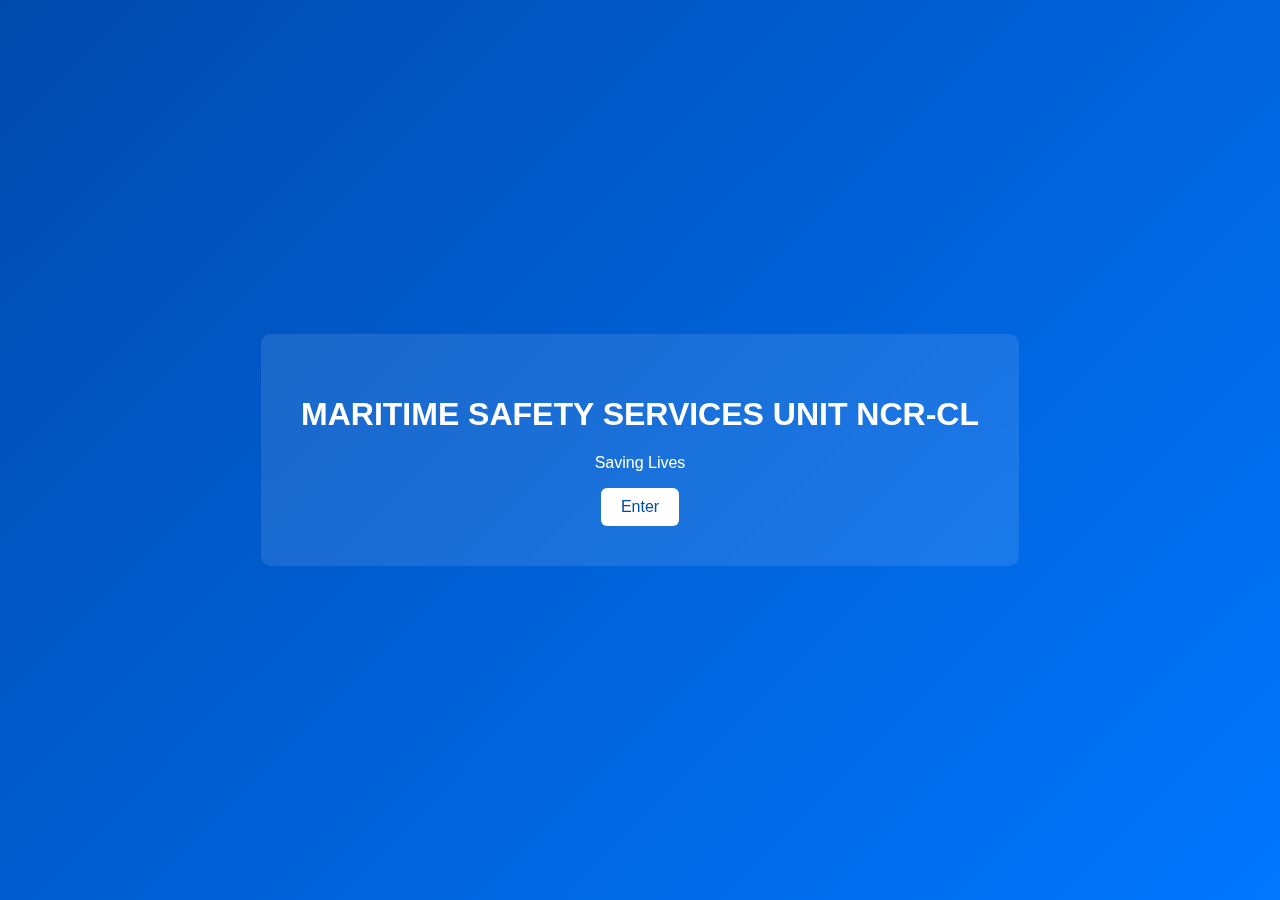
<file: index.html>
<!DOCTYPE html>
<html lang="en">
<head>
<meta charset="UTF-8">
<meta name="viewport" content="width=device-width, initial-scale=1.0">
<title>MARITIME SAFETY SERVICES UNIT NCR-CL</title>
<link rel="stylesheet" href="style.css">
</head>
<body>

<!-- Splash Screen -->
<div id="splash" class="center">
  <div class="splash-card">
    <h1>MARITIME SAFETY SERVICES UNIT NCR-CL</h1>
    <p class="lead">Saving Lives</p>
    <div class="splash-actions">
      <button id="enterBtn" class="btn primary">Enter</button>
    </div>
  </div>
</div>

<!-- Main App -->
<div id="app" style="display:none;">
  <header class="app-header">
    <h2>MSSU NCR-CL Portal</h2>
    <p>One Portal – Admin | Logistics | Operation | Functional Branches | Others</p>
  </header>

  <nav class="main-nav">
    <button class="nav-btn" data-page="admin">Admin</button>
    <button class="nav-btn" data-page="logistics">Logistics</button>
    <button class="nav-btn" data-page="operation">Operation</button>
    <button class="nav-btn" data-page="functional">Functional Branches</button>
    <button class="nav-btn" data-page="others">Others</button>
  </nav>

  <main id="mainContent">
    <iframe id="pageFrame" src="admin.html" style="width:100%;height:75vh;border:none;"></iframe>
  </main>

  <footer class="app-footer">
    <p>Offline-capable | Data syncs to Google Drive/Sheets when online</p>
  </footer>
</div>

<!-- Inline Style (Optional, you can move to style.css) -->
<style>
body {
  margin: 0;
  font-family: Arial, sans-serif;
  background: #f4f6ff;
  text-align: center;
}
.center {
  display: flex;
  height: 100vh;
  justify-content: center;
  align-items: center;
  background: linear-gradient(135deg, #004aad, #0077ff);
  color: white;
}
.splash-card {
  background: rgba(255,255,255,0.1);
  padding: 40px;
  border-radius: 10px;
  backdrop-filter: blur(10px);
}
.btn {
  padding: 10px 20px;
  border: none;
  border-radius: 6px;
  font-size: 1em;
  cursor: pointer;
}
.primary {
  background: white;
  color: #004aad;
}
.app-header {
  background: #004aad;
  color: white;
  padding: 10px;
}
.main-nav {
  margin: 10px 0;
}
.main-nav .nav-btn {
  margin: 3px;
  padding: 8px 15px;
  border: none;
  background: #ddd;
  border-radius: 5px;
  cursor: pointer;
}
.main-nav .nav-btn.active {
  background: #004aad;
  color: white;
}
footer {
  background: #004aad;
  color: white;
  padding: 5px;
}
</style>

<!-- Inline Script -->
<script>
document.getElementById('enterBtn').onclick = () => {
  document.getElementById('splash').style.display = 'none';
  document.getElementById('app').style.display = 'block';
};

// Navigation: Load correct page in iframe
const navButtons = document.querySelectorAll('.nav-btn');
navButtons.forEach(btn => {
  btn.onclick = () => {
    navButtons.forEach(b => b.classList.remove('active'));
    btn.classList.add('active');
    const page = btn.getAttribute('data-page');
    document.getElementById('pageFrame').src = page + '.html';
  };
});
</script>

</body>
</html>
</file>
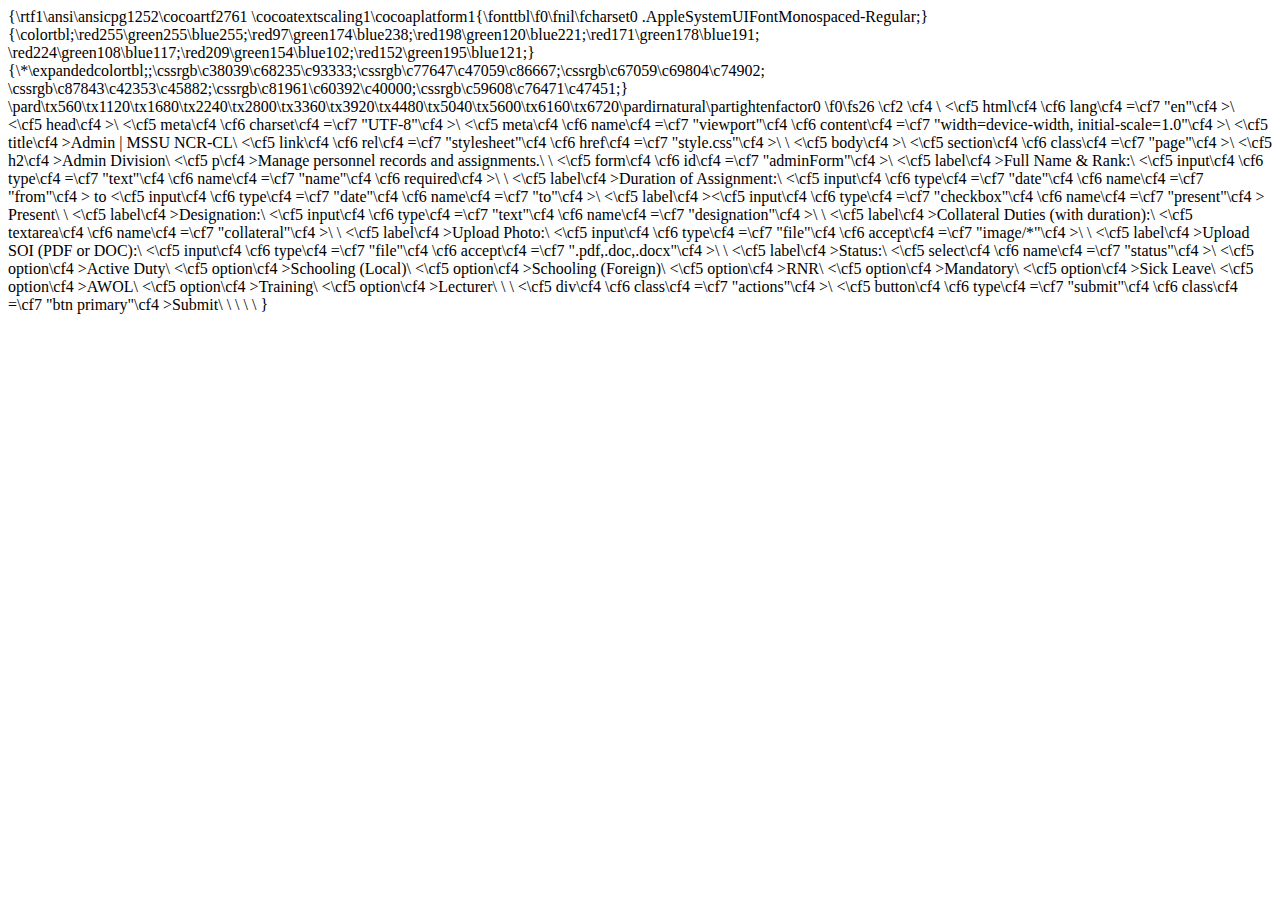
<file: admin.html>
{\rtf1\ansi\ansicpg1252\cocoartf2761
\cocoatextscaling1\cocoaplatform1{\fonttbl\f0\fnil\fcharset0 .AppleSystemUIFontMonospaced-Regular;}
{\colortbl;\red255\green255\blue255;\red97\green174\blue238;\red198\green120\blue221;\red171\green178\blue191;
\red224\green108\blue117;\red209\green154\blue102;\red152\green195\blue121;}
{\*\expandedcolortbl;;\cssrgb\c38039\c68235\c93333;\cssrgb\c77647\c47059\c86667;\cssrgb\c67059\c69804\c74902;
\cssrgb\c87843\c42353\c45882;\cssrgb\c81961\c60392\c40000;\cssrgb\c59608\c76471\c47451;}
\pard\tx560\tx1120\tx1680\tx2240\tx2800\tx3360\tx3920\tx4480\tx5040\tx5600\tx6160\tx6720\pardirnatural\partightenfactor0

\f0\fs26 \cf2 <!DOCTYPE \cf3 html\cf2 >\cf4 \
<\cf5 html\cf4  \cf6 lang\cf4 =\cf7 "en"\cf4 >\
<\cf5 head\cf4 >\
  <\cf5 meta\cf4  \cf6 charset\cf4 =\cf7 "UTF-8"\cf4 >\
  <\cf5 meta\cf4  \cf6 name\cf4 =\cf7 "viewport"\cf4  \cf6 content\cf4 =\cf7 "width=device-width, initial-scale=1.0"\cf4 >\
  <\cf5 title\cf4 >Admin | MSSU NCR-CL</\cf5 title\cf4 >\
  <\cf5 link\cf4  \cf6 rel\cf4 =\cf7 "stylesheet"\cf4  \cf6 href\cf4 =\cf7 "style.css"\cf4 >\
</\cf5 head\cf4 >\
<\cf5 body\cf4 >\
  <\cf5 section\cf4  \cf6 class\cf4 =\cf7 "page"\cf4 >\
    <\cf5 h2\cf4 >Admin Division</\cf5 h2\cf4 >\
    <\cf5 p\cf4 >Manage personnel records and assignments.</\cf5 p\cf4 >\
\
    <\cf5 form\cf4  \cf6 id\cf4 =\cf7 "adminForm"\cf4 >\
      <\cf5 label\cf4 >Full Name & Rank:</\cf5 label\cf4 >\
      <\cf5 input\cf4  \cf6 type\cf4 =\cf7 "text"\cf4  \cf6 name\cf4 =\cf7 "name"\cf4  \cf6 required\cf4 >\
\
      <\cf5 label\cf4 >Duration of Assignment:</\cf5 label\cf4 >\
      <\cf5 input\cf4  \cf6 type\cf4 =\cf7 "date"\cf4  \cf6 name\cf4 =\cf7 "from"\cf4 > to <\cf5 input\cf4  \cf6 type\cf4 =\cf7 "date"\cf4  \cf6 name\cf4 =\cf7 "to"\cf4 >\
      <\cf5 label\cf4 ><\cf5 input\cf4  \cf6 type\cf4 =\cf7 "checkbox"\cf4  \cf6 name\cf4 =\cf7 "present"\cf4 > Present</\cf5 label\cf4 >\
\
      <\cf5 label\cf4 >Designation:</\cf5 label\cf4 >\
      <\cf5 input\cf4  \cf6 type\cf4 =\cf7 "text"\cf4  \cf6 name\cf4 =\cf7 "designation"\cf4 >\
\
      <\cf5 label\cf4 >Collateral Duties (with duration):</\cf5 label\cf4 >\
      <\cf5 textarea\cf4  \cf6 name\cf4 =\cf7 "collateral"\cf4 ></\cf5 textarea\cf4 >\
\
      <\cf5 label\cf4 >Upload Photo:</\cf5 label\cf4 >\
      <\cf5 input\cf4  \cf6 type\cf4 =\cf7 "file"\cf4  \cf6 accept\cf4 =\cf7 "image/*"\cf4 >\
\
      <\cf5 label\cf4 >Upload SOI (PDF or DOC):</\cf5 label\cf4 >\
      <\cf5 input\cf4  \cf6 type\cf4 =\cf7 "file"\cf4  \cf6 accept\cf4 =\cf7 ".pdf,.doc,.docx"\cf4 >\
\
      <\cf5 label\cf4 >Status:</\cf5 label\cf4 >\
      <\cf5 select\cf4  \cf6 name\cf4 =\cf7 "status"\cf4 >\
        <\cf5 option\cf4 >Active Duty</\cf5 option\cf4 >\
        <\cf5 option\cf4 >Schooling (Local)</\cf5 option\cf4 >\
        <\cf5 option\cf4 >Schooling (Foreign)</\cf5 option\cf4 >\
        <\cf5 option\cf4 >RNR</\cf5 option\cf4 >\
        <\cf5 option\cf4 >Mandatory</\cf5 option\cf4 >\
        <\cf5 option\cf4 >Sick Leave</\cf5 option\cf4 >\
        <\cf5 option\cf4 >AWOL</\cf5 option\cf4 >\
        <\cf5 option\cf4 >Training</\cf5 option\cf4 >\
        <\cf5 option\cf4 >Lecturer</\cf5 option\cf4 >\
      </\cf5 select\cf4 >\
\
      <\cf5 div\cf4  \cf6 class\cf4 =\cf7 "actions"\cf4 >\
        <\cf5 button\cf4  \cf6 type\cf4 =\cf7 "submit"\cf4  \cf6 class\cf4 =\cf7 "btn primary"\cf4 >Submit</\cf5 button\cf4 >\
      </\cf5 div\cf4 >\
    </\cf5 form\cf4 >\
  </\cf5 section\cf4 >\
</\cf5 body\cf4 >\
</\cf5 html\cf4 >}
</file>
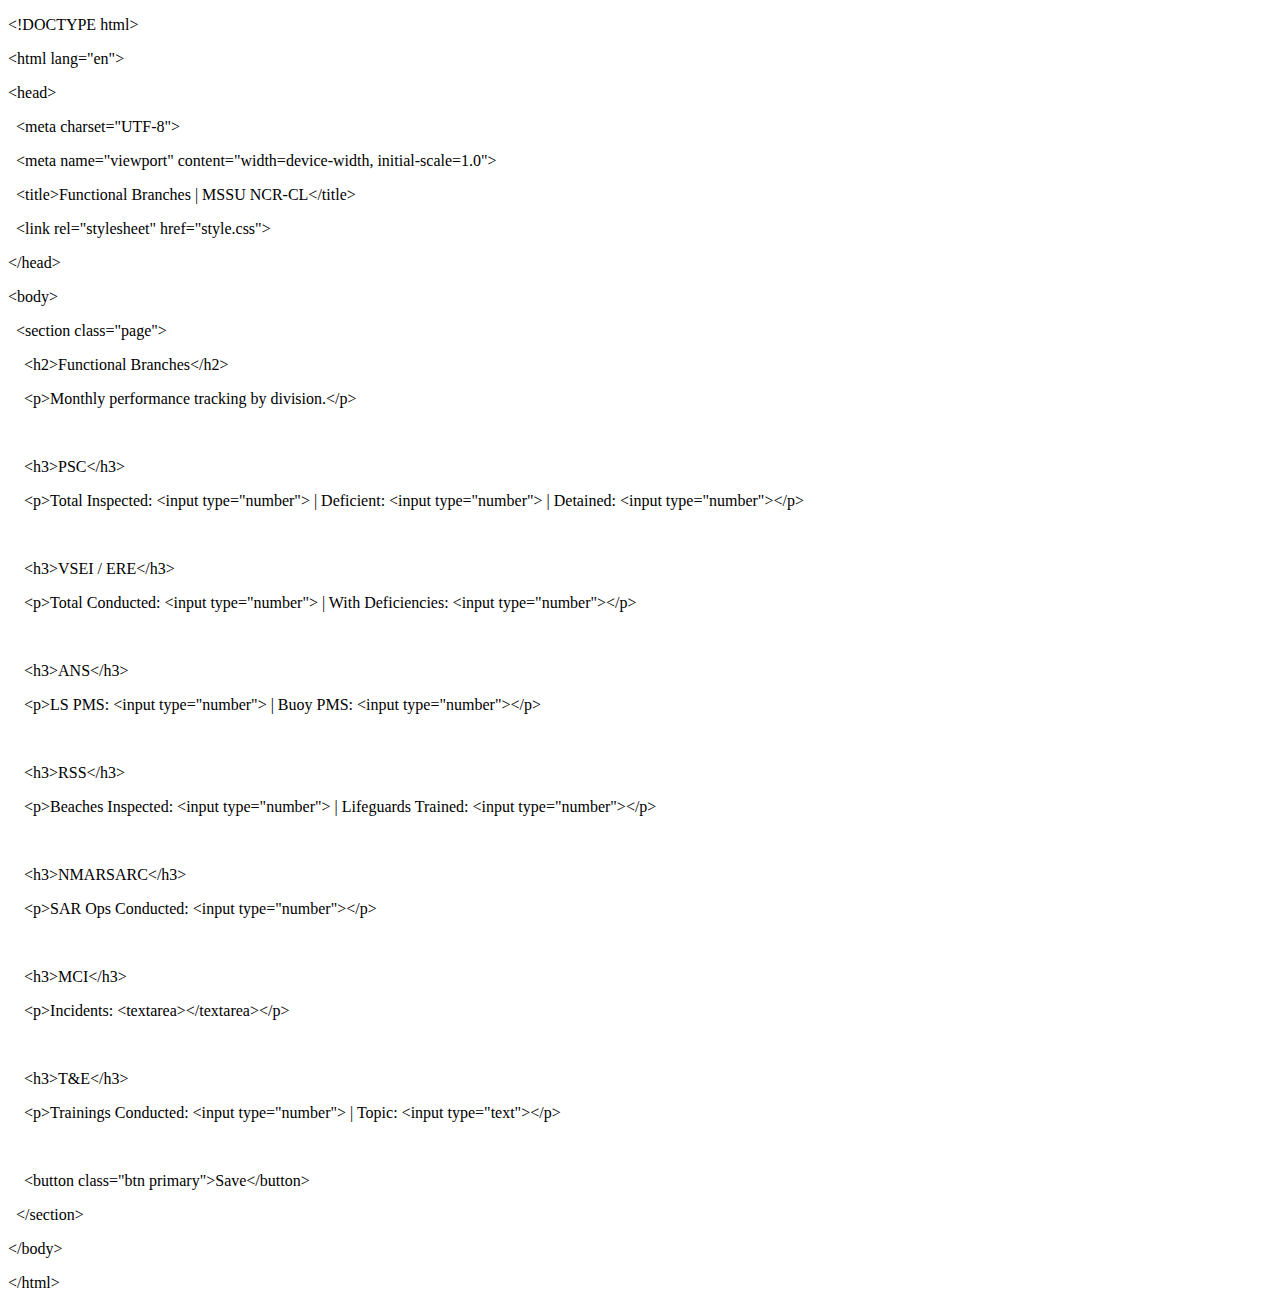
<file: functional.html>
<!DOCTYPE html PUBLIC "-//W3C//DTD HTML 4.01//EN" "http://www.w3.org/TR/html4/strict.dtd">
<html>
<head>
<meta http-equiv="Content-Type" content="text/html; charset=UTF-8">
<meta http-equiv="Content-Style-Type" content="text/css">
<title></title>
<meta name="Generator" content="Cocoa HTML Writer">

</head>
<body>
<p class="p1"><span class="s1">&lt;!DOCTYPE </span><span class="s2">html</span><span class="s1">&gt;</span></p>
<p class="p2"><span class="s1">&lt;</span><span class="s3">html</span><span class="s1"> </span><span class="s4">lang</span><span class="s1">=</span><span class="s5">"en"</span><span class="s1">&gt;</span></p>
<p class="p3"><span class="s6">&lt;</span><span class="s1">head</span><span class="s6">&gt;</span></p>
<p class="p4"><span class="s6"><span class="Apple-converted-space">  </span>&lt;</span><span class="s3">meta</span><span class="s6"> </span><span class="s1">charset</span><span class="s6">=</span><span class="s5">"UTF-8"</span><span class="s6">&gt;</span></p>
<p class="p5"><span class="s6"><span class="Apple-converted-space">  </span>&lt;</span><span class="s3">meta</span><span class="s6"> </span><span class="s4">name</span><span class="s6">=</span><span class="s1">"viewport"</span><span class="s6"> </span><span class="s4">content</span><span class="s6">=</span><span class="s1">"width=device-width, initial-scale=1.0"</span><span class="s6">&gt;</span></p>
<p class="p2"><span class="s1"><span class="Apple-converted-space">  </span>&lt;</span><span class="s3">title</span><span class="s1">&gt;Functional Branches | MSSU NCR-CL&lt;/</span><span class="s3">title</span><span class="s1">&gt;</span></p>
<p class="p5"><span class="s6"><span class="Apple-converted-space">  </span>&lt;</span><span class="s3">link</span><span class="s6"> </span><span class="s4">rel</span><span class="s6">=</span><span class="s1">"stylesheet"</span><span class="s6"> </span><span class="s4">href</span><span class="s6">=</span><span class="s1">"style.css"</span><span class="s6">&gt;</span></p>
<p class="p3"><span class="s6">&lt;/</span><span class="s1">head</span><span class="s6">&gt;</span></p>
<p class="p3"><span class="s6">&lt;</span><span class="s1">body</span><span class="s6">&gt;</span></p>
<p class="p3"><span class="s6"><span class="Apple-converted-space">  </span>&lt;</span><span class="s1">section</span><span class="s6"> </span><span class="s4">class</span><span class="s6">=</span><span class="s5">"page"</span><span class="s6">&gt;</span></p>
<p class="p2"><span class="s1"><span class="Apple-converted-space">    </span>&lt;</span><span class="s3">h2</span><span class="s1">&gt;Functional Branches&lt;/</span><span class="s3">h2</span><span class="s1">&gt;</span></p>
<p class="p2"><span class="s1"><span class="Apple-converted-space">    </span>&lt;</span><span class="s3">p</span><span class="s1">&gt;Monthly performance tracking by division.&lt;/</span><span class="s3">p</span><span class="s1">&gt;</span></p>
<p class="p6"><span class="s1"></span><br></p>
<p class="p2"><span class="s1"><span class="Apple-converted-space">    </span>&lt;</span><span class="s3">h3</span><span class="s1">&gt;PSC&lt;/</span><span class="s3">h3</span><span class="s1">&gt;</span></p>
<p class="p2"><span class="s1"><span class="Apple-converted-space">    </span>&lt;</span><span class="s3">p</span><span class="s1">&gt;Total Inspected: &lt;</span><span class="s3">input</span><span class="s1"> </span><span class="s4">type</span><span class="s1">=</span><span class="s5">"number"</span><span class="s1">&gt; | Deficient: &lt;</span><span class="s3">input</span><span class="s1"> </span><span class="s4">type</span><span class="s1">=</span><span class="s5">"number"</span><span class="s1">&gt; | Detained: &lt;</span><span class="s3">input</span><span class="s1"> </span><span class="s4">type</span><span class="s1">=</span><span class="s5">"number"</span><span class="s1">&gt;&lt;/</span><span class="s3">p</span><span class="s1">&gt;</span></p>
<p class="p6"><span class="s1"></span><br></p>
<p class="p2"><span class="s1"><span class="Apple-converted-space">    </span>&lt;</span><span class="s3">h3</span><span class="s1">&gt;VSEI / ERE&lt;/</span><span class="s3">h3</span><span class="s1">&gt;</span></p>
<p class="p2"><span class="s1"><span class="Apple-converted-space">    </span>&lt;</span><span class="s3">p</span><span class="s1">&gt;Total Conducted: &lt;</span><span class="s3">input</span><span class="s1"> </span><span class="s4">type</span><span class="s1">=</span><span class="s5">"number"</span><span class="s1">&gt; | With Deficiencies: &lt;</span><span class="s3">input</span><span class="s1"> </span><span class="s4">type</span><span class="s1">=</span><span class="s5">"number"</span><span class="s1">&gt;&lt;/</span><span class="s3">p</span><span class="s1">&gt;</span></p>
<p class="p6"><span class="s1"></span><br></p>
<p class="p2"><span class="s1"><span class="Apple-converted-space">    </span>&lt;</span><span class="s3">h3</span><span class="s1">&gt;ANS&lt;/</span><span class="s3">h3</span><span class="s1">&gt;</span></p>
<p class="p2"><span class="s1"><span class="Apple-converted-space">    </span>&lt;</span><span class="s3">p</span><span class="s1">&gt;LS PMS: &lt;</span><span class="s3">input</span><span class="s1"> </span><span class="s4">type</span><span class="s1">=</span><span class="s5">"number"</span><span class="s1">&gt; | Buoy PMS: &lt;</span><span class="s3">input</span><span class="s1"> </span><span class="s4">type</span><span class="s1">=</span><span class="s5">"number"</span><span class="s1">&gt;&lt;/</span><span class="s3">p</span><span class="s1">&gt;</span></p>
<p class="p6"><span class="s1"></span><br></p>
<p class="p2"><span class="s1"><span class="Apple-converted-space">    </span>&lt;</span><span class="s3">h3</span><span class="s1">&gt;RSS&lt;/</span><span class="s3">h3</span><span class="s1">&gt;</span></p>
<p class="p2"><span class="s1"><span class="Apple-converted-space">    </span>&lt;</span><span class="s3">p</span><span class="s1">&gt;Beaches Inspected: &lt;</span><span class="s3">input</span><span class="s1"> </span><span class="s4">type</span><span class="s1">=</span><span class="s5">"number"</span><span class="s1">&gt; | Lifeguards Trained: &lt;</span><span class="s3">input</span><span class="s1"> </span><span class="s4">type</span><span class="s1">=</span><span class="s5">"number"</span><span class="s1">&gt;&lt;/</span><span class="s3">p</span><span class="s1">&gt;</span></p>
<p class="p6"><span class="s1"></span><br></p>
<p class="p2"><span class="s1"><span class="Apple-converted-space">    </span>&lt;</span><span class="s3">h3</span><span class="s1">&gt;NMARSARC&lt;/</span><span class="s3">h3</span><span class="s1">&gt;</span></p>
<p class="p2"><span class="s1"><span class="Apple-converted-space">    </span>&lt;</span><span class="s3">p</span><span class="s1">&gt;SAR Ops Conducted: &lt;</span><span class="s3">input</span><span class="s1"> </span><span class="s4">type</span><span class="s1">=</span><span class="s5">"number"</span><span class="s1">&gt;&lt;/</span><span class="s3">p</span><span class="s1">&gt;</span></p>
<p class="p6"><span class="s1"></span><br></p>
<p class="p2"><span class="s1"><span class="Apple-converted-space">    </span>&lt;</span><span class="s3">h3</span><span class="s1">&gt;MCI&lt;/</span><span class="s3">h3</span><span class="s1">&gt;</span></p>
<p class="p2"><span class="s1"><span class="Apple-converted-space">    </span>&lt;</span><span class="s3">p</span><span class="s1">&gt;Incidents: &lt;</span><span class="s3">textarea</span><span class="s1">&gt;&lt;/</span><span class="s3">textarea</span><span class="s1">&gt;&lt;/</span><span class="s3">p</span><span class="s1">&gt;</span></p>
<p class="p6"><span class="s1"></span><br></p>
<p class="p2"><span class="s1"><span class="Apple-converted-space">    </span>&lt;</span><span class="s3">h3</span><span class="s1">&gt;T&amp;E&lt;/</span><span class="s3">h3</span><span class="s1">&gt;</span></p>
<p class="p2"><span class="s1"><span class="Apple-converted-space">    </span>&lt;</span><span class="s3">p</span><span class="s1">&gt;Trainings Conducted: &lt;</span><span class="s3">input</span><span class="s1"> </span><span class="s4">type</span><span class="s1">=</span><span class="s5">"number"</span><span class="s1">&gt; | Topic: &lt;</span><span class="s3">input</span><span class="s1"> </span><span class="s4">type</span><span class="s1">=</span><span class="s5">"text"</span><span class="s1">&gt;&lt;/</span><span class="s3">p</span><span class="s1">&gt;</span></p>
<p class="p6"><span class="s1"></span><br></p>
<p class="p2"><span class="s1"><span class="Apple-converted-space">    </span>&lt;</span><span class="s3">button</span><span class="s1"> </span><span class="s4">class</span><span class="s1">=</span><span class="s5">"btn primary"</span><span class="s1">&gt;Save&lt;/</span><span class="s3">button</span><span class="s1">&gt;</span></p>
<p class="p3"><span class="s6"><span class="Apple-converted-space">  </span>&lt;/</span><span class="s1">section</span><span class="s6">&gt;</span></p>
<p class="p3"><span class="s6">&lt;/</span><span class="s1">body</span><span class="s6">&gt;</span></p>
<p class="p3"><span class="s6">&lt;/</span><span class="s1">html</span><span class="s6">&gt;</span></p>
</body>
</html>
</file>
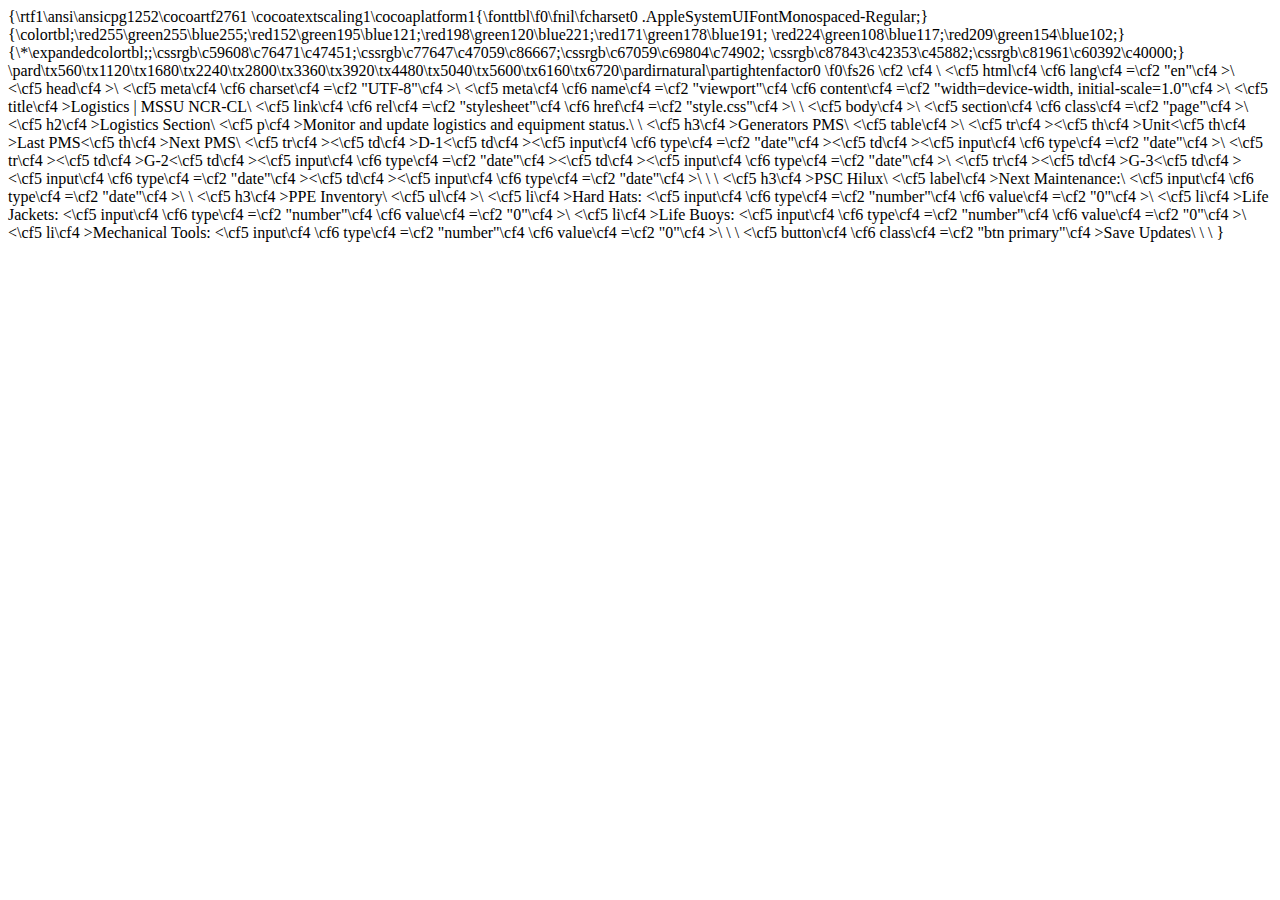
<file: logistics.html>
{\rtf1\ansi\ansicpg1252\cocoartf2761
\cocoatextscaling1\cocoaplatform1{\fonttbl\f0\fnil\fcharset0 .AppleSystemUIFontMonospaced-Regular;}
{\colortbl;\red255\green255\blue255;\red152\green195\blue121;\red198\green120\blue221;\red171\green178\blue191;
\red224\green108\blue117;\red209\green154\blue102;}
{\*\expandedcolortbl;;\cssrgb\c59608\c76471\c47451;\cssrgb\c77647\c47059\c86667;\cssrgb\c67059\c69804\c74902;
\cssrgb\c87843\c42353\c45882;\cssrgb\c81961\c60392\c40000;}
\pard\tx560\tx1120\tx1680\tx2240\tx2800\tx3360\tx3920\tx4480\tx5040\tx5600\tx6160\tx6720\pardirnatural\partightenfactor0

\f0\fs26 \cf2 <!DOCTYPE \cf3 html\cf2 >\cf4 \
<\cf5 html\cf4  \cf6 lang\cf4 =\cf2 "en"\cf4 >\
<\cf5 head\cf4 >\
  <\cf5 meta\cf4  \cf6 charset\cf4 =\cf2 "UTF-8"\cf4 >\
  <\cf5 meta\cf4  \cf6 name\cf4 =\cf2 "viewport"\cf4  \cf6 content\cf4 =\cf2 "width=device-width, initial-scale=1.0"\cf4 >\
  <\cf5 title\cf4 >Logistics | MSSU NCR-CL</\cf5 title\cf4 >\
  <\cf5 link\cf4  \cf6 rel\cf4 =\cf2 "stylesheet"\cf4  \cf6 href\cf4 =\cf2 "style.css"\cf4 >\
</\cf5 head\cf4 >\
<\cf5 body\cf4 >\
  <\cf5 section\cf4  \cf6 class\cf4 =\cf2 "page"\cf4 >\
    <\cf5 h2\cf4 >Logistics Section</\cf5 h2\cf4 >\
    <\cf5 p\cf4 >Monitor and update logistics and equipment status.</\cf5 p\cf4 >\
\
    <\cf5 h3\cf4 >Generators PMS</\cf5 h3\cf4 >\
    <\cf5 table\cf4 >\
      <\cf5 tr\cf4 ><\cf5 th\cf4 >Unit</\cf5 th\cf4 ><\cf5 th\cf4 >Last PMS</\cf5 th\cf4 ><\cf5 th\cf4 >Next PMS</\cf5 th\cf4 ></\cf5 tr\cf4 >\
      <\cf5 tr\cf4 ><\cf5 td\cf4 >D-1</\cf5 td\cf4 ><\cf5 td\cf4 ><\cf5 input\cf4  \cf6 type\cf4 =\cf2 "date"\cf4 ></\cf5 td\cf4 ><\cf5 td\cf4 ><\cf5 input\cf4  \cf6 type\cf4 =\cf2 "date"\cf4 ></\cf5 td\cf4 ></\cf5 tr\cf4 >\
      <\cf5 tr\cf4 ><\cf5 td\cf4 >G-2</\cf5 td\cf4 ><\cf5 td\cf4 ><\cf5 input\cf4  \cf6 type\cf4 =\cf2 "date"\cf4 ></\cf5 td\cf4 ><\cf5 td\cf4 ><\cf5 input\cf4  \cf6 type\cf4 =\cf2 "date"\cf4 ></\cf5 td\cf4 ></\cf5 tr\cf4 >\
      <\cf5 tr\cf4 ><\cf5 td\cf4 >G-3</\cf5 td\cf4 ><\cf5 td\cf4 ><\cf5 input\cf4  \cf6 type\cf4 =\cf2 "date"\cf4 ></\cf5 td\cf4 ><\cf5 td\cf4 ><\cf5 input\cf4  \cf6 type\cf4 =\cf2 "date"\cf4 ></\cf5 td\cf4 ></\cf5 tr\cf4 >\
    </\cf5 table\cf4 >\
\
    <\cf5 h3\cf4 >PSC Hilux</\cf5 h3\cf4 >\
    <\cf5 label\cf4 >Next Maintenance:</\cf5 label\cf4 >\
    <\cf5 input\cf4  \cf6 type\cf4 =\cf2 "date"\cf4 >\
\
    <\cf5 h3\cf4 >PPE Inventory</\cf5 h3\cf4 >\
    <\cf5 ul\cf4 >\
      <\cf5 li\cf4 >Hard Hats: <\cf5 input\cf4  \cf6 type\cf4 =\cf2 "number"\cf4  \cf6 value\cf4 =\cf2 "0"\cf4 ></\cf5 li\cf4 >\
      <\cf5 li\cf4 >Life Jackets: <\cf5 input\cf4  \cf6 type\cf4 =\cf2 "number"\cf4  \cf6 value\cf4 =\cf2 "0"\cf4 ></\cf5 li\cf4 >\
      <\cf5 li\cf4 >Life Buoys: <\cf5 input\cf4  \cf6 type\cf4 =\cf2 "number"\cf4  \cf6 value\cf4 =\cf2 "0"\cf4 ></\cf5 li\cf4 >\
      <\cf5 li\cf4 >Mechanical Tools: <\cf5 input\cf4  \cf6 type\cf4 =\cf2 "number"\cf4  \cf6 value\cf4 =\cf2 "0"\cf4 ></\cf5 li\cf4 >\
    </\cf5 ul\cf4 >\
\
    <\cf5 button\cf4  \cf6 class\cf4 =\cf2 "btn primary"\cf4 >Save Updates</\cf5 button\cf4 >\
  </\cf5 section\cf4 >\
</\cf5 body\cf4 >\
</\cf5 html\cf4 >}
</file>
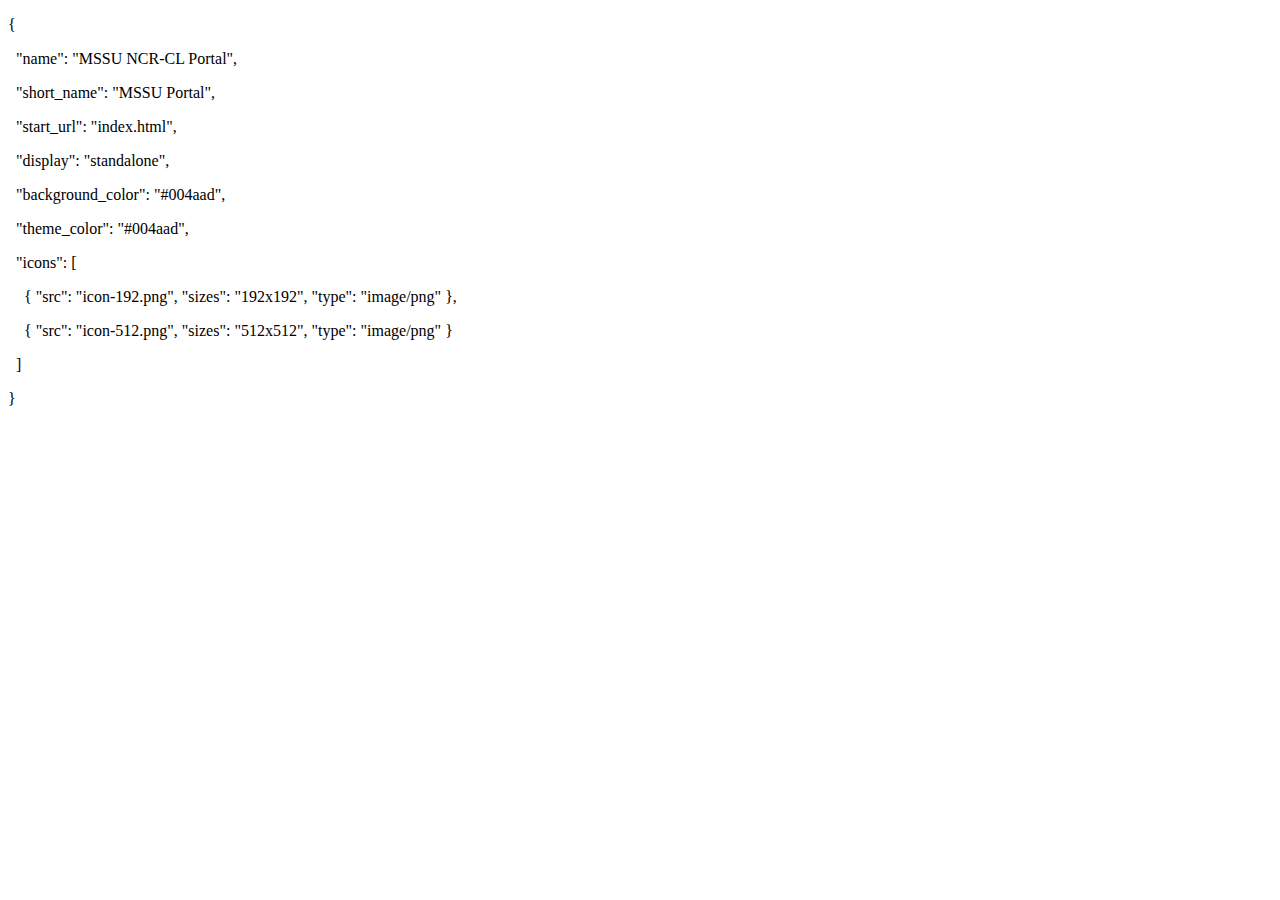
<file: manifest.json.html>
<!DOCTYPE html PUBLIC "-//W3C//DTD HTML 4.01//EN" "http://www.w3.org/TR/html4/strict.dtd">
<html>
<head>
<meta http-equiv="Content-Type" content="text/html; charset=UTF-8">
<meta http-equiv="Content-Style-Type" content="text/css">
<title></title>
<meta name="Generator" content="Cocoa HTML Writer">

</head>
<body>
<p class="p1"><span class="s1">{</span></p>
<p class="p2"><span class="s2"><span class="Apple-converted-space">  </span></span><span class="s3">"name"</span><span class="s2">: </span><span class="s1">"MSSU NCR-CL Portal"</span><span class="s2">,</span></p>
<p class="p2"><span class="s2"><span class="Apple-converted-space">  </span></span><span class="s3">"short_name"</span><span class="s2">: </span><span class="s1">"MSSU Portal"</span><span class="s2">,</span></p>
<p class="p2"><span class="s2"><span class="Apple-converted-space">  </span></span><span class="s3">"start_url"</span><span class="s2">: </span><span class="s1">"index.html"</span><span class="s2">,</span></p>
<p class="p2"><span class="s2"><span class="Apple-converted-space">  </span></span><span class="s3">"display"</span><span class="s2">: </span><span class="s1">"standalone"</span><span class="s2">,</span></p>
<p class="p3"><span class="s2"><span class="Apple-converted-space">  </span></span><span class="s1">"background_color"</span><span class="s2">: </span><span class="s4">"#004aad"</span><span class="s2">,</span></p>
<p class="p3"><span class="s2"><span class="Apple-converted-space">  </span></span><span class="s1">"theme_color"</span><span class="s2">: </span><span class="s4">"#004aad"</span><span class="s2">,</span></p>
<p class="p3"><span class="s2"><span class="Apple-converted-space">  </span></span><span class="s1">"icons"</span><span class="s2">: [</span></p>
<p class="p2"><span class="s2"><span class="Apple-converted-space">    </span>{ </span><span class="s3">"src"</span><span class="s2">: </span><span class="s1">"icon-192.png"</span><span class="s2">, </span><span class="s3">"sizes"</span><span class="s2">: </span><span class="s1">"192x192"</span><span class="s2">, </span><span class="s3">"type"</span><span class="s2">: </span><span class="s1">"image/png"</span><span class="s2"> },</span></p>
<p class="p2"><span class="s2"><span class="Apple-converted-space">    </span>{ </span><span class="s3">"src"</span><span class="s2">: </span><span class="s1">"icon-512.png"</span><span class="s2">, </span><span class="s3">"sizes"</span><span class="s2">: </span><span class="s1">"512x512"</span><span class="s2">, </span><span class="s3">"type"</span><span class="s2">: </span><span class="s1">"image/png"</span><span class="s2"> }</span></p>
<p class="p1"><span class="s1"><span class="Apple-converted-space">  </span>]</span></p>
<p class="p1"><span class="s1">}</span></p>
</body>
</html>
</file>
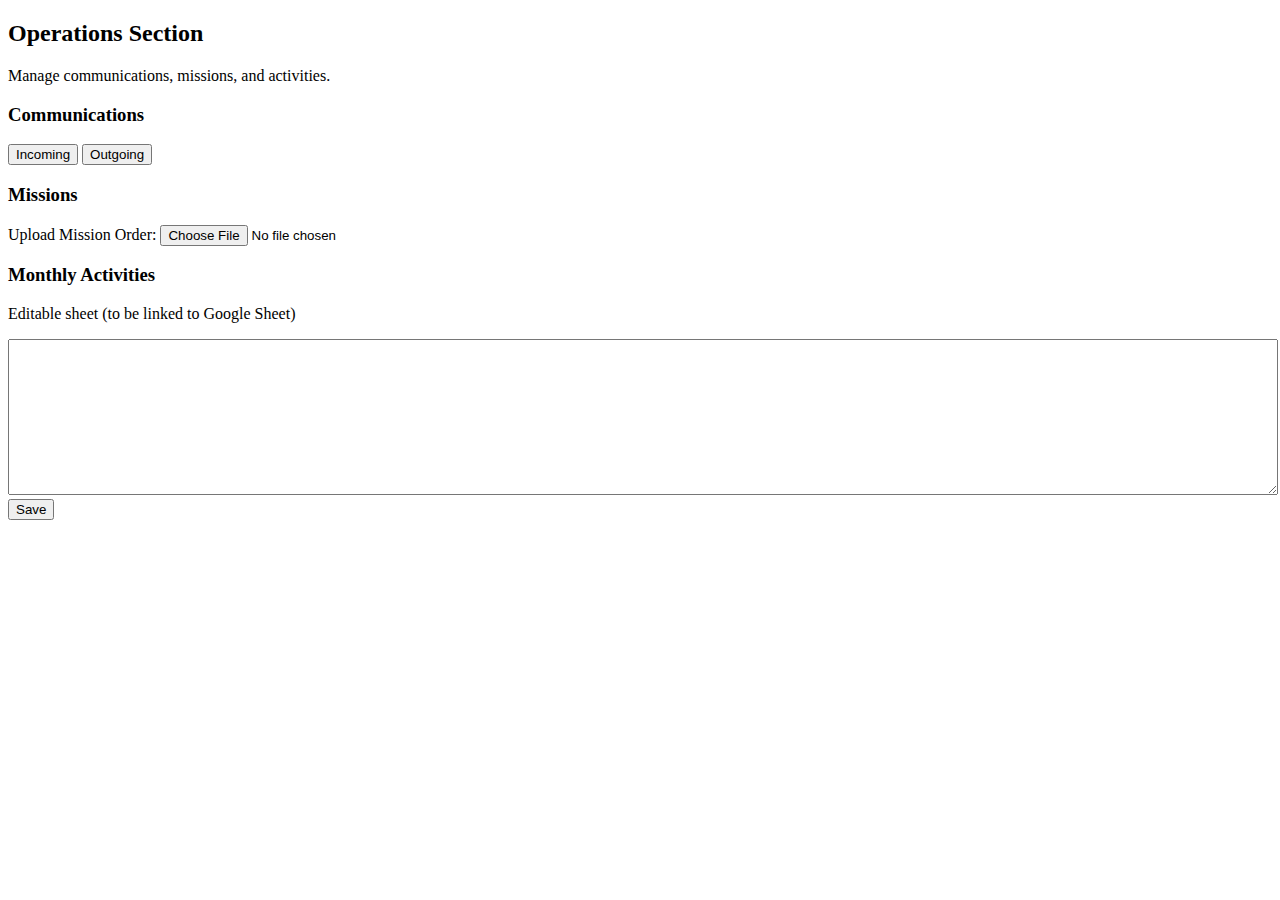
<file: operation.html>
<!DOCTYPE html>
<html lang="en">
<head>
  <meta charset="UTF-8">
  <meta name="viewport" content="width=device-width, initial-scale=1.0">
  <title>Operations | MSSU NCR-CL</title>
  <link rel="stylesheet" href="style.css">
</head>
<body>
  <section class="page">
    <h2>Operations Section</h2>
    <p>Manage communications, missions, and activities.</p>

    <h3>Communications</h3>
    <button>Incoming</button>
    <button>Outgoing</button>

    <h3>Missions</h3>
    <label>Upload Mission Order:</label>
    <input type="file" accept="image/*,.pdf,.doc,.docx">

    <h3>Monthly Activities</h3>
    <p>Editable sheet (to be linked to Google Sheet)</p>
    <textarea style="width:100%;height:150px;"></textarea>

    <button class="btn primary">Save</button>
  </section>
</body>
</html>
</file>
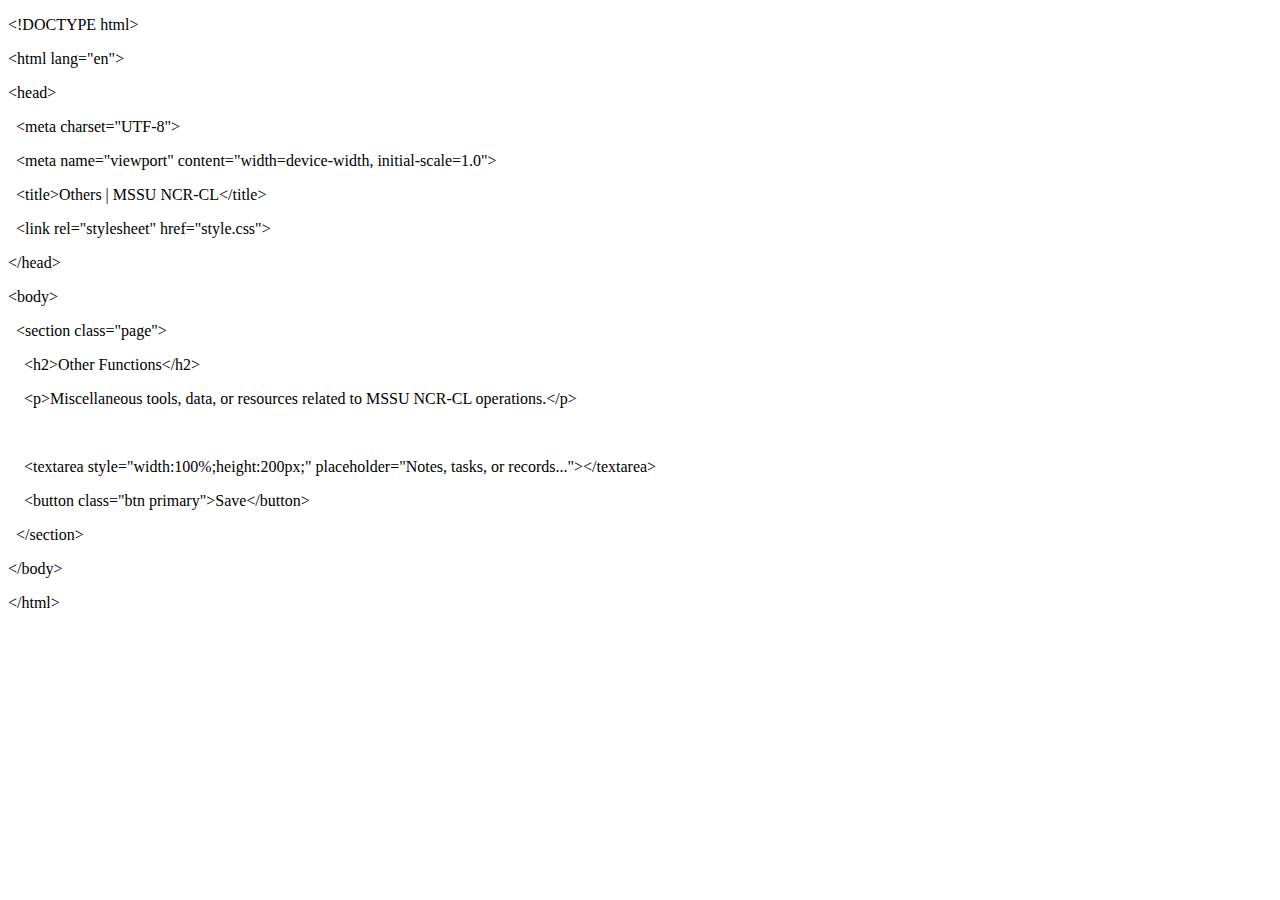
<file: others.html>
<!DOCTYPE html PUBLIC "-//W3C//DTD HTML 4.01//EN" "http://www.w3.org/TR/html4/strict.dtd">
<html>
<head>
<meta http-equiv="Content-Type" content="text/html; charset=UTF-8">
<meta http-equiv="Content-Style-Type" content="text/css">
<title></title>
<meta name="Generator" content="Cocoa HTML Writer">

</head>
<body>
<p class="p1"><span class="s1">&lt;!DOCTYPE </span><span class="s2">html</span><span class="s1">&gt;</span></p>
<p class="p2"><span class="s1">&lt;</span><span class="s3">html</span><span class="s1"> </span><span class="s4">lang</span><span class="s1">=</span><span class="s5">"en"</span><span class="s1">&gt;</span></p>
<p class="p3"><span class="s6">&lt;</span><span class="s1">head</span><span class="s6">&gt;</span></p>
<p class="p4"><span class="s6"><span class="Apple-converted-space">  </span>&lt;</span><span class="s3">meta</span><span class="s6"> </span><span class="s1">charset</span><span class="s6">=</span><span class="s5">"UTF-8"</span><span class="s6">&gt;</span></p>
<p class="p1"><span class="s6"><span class="Apple-converted-space">  </span>&lt;</span><span class="s3">meta</span><span class="s6"> </span><span class="s4">name</span><span class="s6">=</span><span class="s1">"viewport"</span><span class="s6"> </span><span class="s4">content</span><span class="s6">=</span><span class="s1">"width=device-width, initial-scale=1.0"</span><span class="s6">&gt;</span></p>
<p class="p2"><span class="s1"><span class="Apple-converted-space">  </span>&lt;</span><span class="s3">title</span><span class="s1">&gt;Others | MSSU NCR-CL&lt;/</span><span class="s3">title</span><span class="s1">&gt;</span></p>
<p class="p1"><span class="s6"><span class="Apple-converted-space">  </span>&lt;</span><span class="s3">link</span><span class="s6"> </span><span class="s4">rel</span><span class="s6">=</span><span class="s1">"stylesheet"</span><span class="s6"> </span><span class="s4">href</span><span class="s6">=</span><span class="s1">"style.css"</span><span class="s6">&gt;</span></p>
<p class="p3"><span class="s6">&lt;/</span><span class="s1">head</span><span class="s6">&gt;</span></p>
<p class="p3"><span class="s6">&lt;</span><span class="s1">body</span><span class="s6">&gt;</span></p>
<p class="p3"><span class="s6"><span class="Apple-converted-space">  </span>&lt;</span><span class="s1">section</span><span class="s6"> </span><span class="s4">class</span><span class="s6">=</span><span class="s5">"page"</span><span class="s6">&gt;</span></p>
<p class="p2"><span class="s1"><span class="Apple-converted-space">    </span>&lt;</span><span class="s3">h2</span><span class="s1">&gt;Other Functions&lt;/</span><span class="s3">h2</span><span class="s1">&gt;</span></p>
<p class="p2"><span class="s1"><span class="Apple-converted-space">    </span>&lt;</span><span class="s3">p</span><span class="s1">&gt;Miscellaneous tools, data, or resources related to MSSU NCR-CL operations.&lt;/</span><span class="s3">p</span><span class="s1">&gt;</span></p>
<p class="p5"><span class="s1"></span><br></p>
<p class="p1"><span class="s6"><span class="Apple-converted-space">    </span>&lt;</span><span class="s3">textarea</span><span class="s6"> </span><span class="s4">style</span><span class="s6">=</span><span class="s1">"width:100%;height:200px;"</span><span class="s6"> </span><span class="s4">placeholder</span><span class="s6">=</span><span class="s1">"Notes, tasks, or records..."</span><span class="s6">&gt;&lt;/</span><span class="s3">textarea</span><span class="s6">&gt;</span></p>
<p class="p2"><span class="s1"><span class="Apple-converted-space">    </span>&lt;</span><span class="s3">button</span><span class="s1"> </span><span class="s4">class</span><span class="s1">=</span><span class="s5">"btn primary"</span><span class="s1">&gt;Save&lt;/</span><span class="s3">button</span><span class="s1">&gt;</span></p>
<p class="p3"><span class="s6"><span class="Apple-converted-space">  </span>&lt;/</span><span class="s1">section</span><span class="s6">&gt;</span></p>
<p class="p3"><span class="s6">&lt;/</span><span class="s1">body</span><span class="s6">&gt;</span></p>
<p class="p3"><span class="s6">&lt;/</span><span class="s1">html</span><span class="s6">&gt;</span></p>
</body>
</html>
</file>
<file: style.css>
{\rtf1\ansi\ansicpg1252\cocoartf2761
\cocoatextscaling1\cocoaplatform1{\fonttbl\f0\fnil\fcharset0 .AppleSystemUIFontMonospaced-Regular;}
{\colortbl;\red255\green255\blue255;\red92\green99\blue112;\red171\green178\blue191;\red209\green154\blue102;
\red224\green108\blue117;\red152\green195\blue121;\red198\green120\blue221;}
{\*\expandedcolortbl;;\cssrgb\c36078\c38824\c43922;\cssrgb\c67059\c69804\c74902;\cssrgb\c81961\c60392\c40000;
\cssrgb\c87843\c42353\c45882;\cssrgb\c59608\c76471\c47451;\cssrgb\c77647\c47059\c86667;}
\pard\tx560\tx1120\tx1680\tx2240\tx2800\tx3360\tx3920\tx4480\tx5040\tx5600\tx6160\tx6720\pardirnatural\partightenfactor0

\f0\fs26 \cf2 /* shared styles */\cf3 \
\cf4 :root\cf3 \{\cf4 --accent\cf3 :\cf4 #004aad\cf3 ;\cf4 --muted\cf3 :\cf4 #6b7280\cf3 \}\
\cf5 html\cf3 ,\cf5 body\cf3 \{\cf6 height\cf3 :\cf4 100%\cf3 ;\cf6 margin\cf3 :\cf4 0\cf3 ;\cf6 font-family\cf3 :-apple-system,Segoe UI,Roboto,Arial\}\
\cf4 .center\cf3 \{\cf6 display\cf3 :flex;\cf6 align-items\cf3 :center;\cf6 justify-content\cf3 :center\}\
\cf4 .splash-card\cf3 \{\cf6 background\cf3 :linear-gradient(\cf4 180deg\cf3 ,\cf4 #00357a\cf3 ,\cf4 #0066cc\cf3 );\cf6 color\cf3 :\cf4 #fff\cf3 ;\cf6 padding\cf3 :\cf4 36px\cf3 ;\cf6 border-radius\cf3 :\cf4 12px\cf3 ;\cf6 text-align\cf3 :center;\cf6 margin\cf3 :\cf4 40px\cf3 \}\
\cf4 .splash-card\cf3  \cf5 h1\cf3 \{\cf6 margin\cf3 :\cf4 0\cf3  \cf4 0\cf3  \cf4 8px\cf3 ;\cf6 font-size\cf3 :\cf4 22px\cf3 \}\
\cf4 .lead\cf3 \{\cf6 font-size\cf3 :\cf4 18px\cf3 ;\cf6 margin-bottom\cf3 :\cf4 12px\cf3 \}\
\cf4 .btn\cf3 \{\cf6 background\cf3 :var(--accent);\cf6 color\cf3 :\cf4 #fff\cf3 ;\cf6 border\cf3 :\cf4 0\cf3 ;\cf6 padding\cf3 :\cf4 8px\cf3  \cf4 12px\cf3 ;\cf6 border-radius\cf3 :\cf4 8px\cf3 \}\
\cf4 .btn.ghost\cf3 \{\cf6 background\cf3 :\cf4 #fff\cf3 ;\cf6 color\cf3 :var(--accent);\cf6 border\cf3 :\cf4 1px\cf3  solid \cf4 #e6edf6\cf3 \}\
\cf4 .btn.small\cf3 \{\cf6 padding\cf3 :\cf4 6px\cf3  \cf4 8px\cf3 ;\cf6 font-size\cf3 :\cf4 13px\cf3 \}\
\cf4 .app\cf3 \{\cf6 max-width\cf3 :\cf4 1100px\cf3 ;\cf6 margin\cf3 :\cf4 12px\cf3  auto;\cf6 padding\cf3 :\cf4 12px\cf3 \}\
\cf4 .app-header\cf3 \{\cf6 display\cf3 :flex;\cf6 align-items\cf3 :center;\cf6 justify-content\cf3 :space-between;\cf6 gap\cf3 :\cf4 12px\cf3 \}\
\cf4 .main-nav\cf3 \{\cf6 display\cf3 :flex;\cf6 gap\cf3 :\cf4 8px\cf3 ;\cf6 flex-wrap\cf3 :wrap;\cf6 margin\cf3 :\cf4 12px\cf3  \cf4 0\cf3 \}\
\cf4 .nav-btn\cf3 \{\cf6 padding\cf3 :\cf4 8px\cf3  \cf4 10px\cf3 ;\cf6 border-radius\cf3 :\cf4 6px\cf3 ;\cf6 border\cf3 :\cf4 1px\cf3  solid \cf4 #e6edf6\cf3 ;\cf6 background\cf3 :\cf4 #fff\cf3 \}\
\cf4 .container\cf3 \{\cf6 padding\cf3 :\cf4 10px\cf3 \}\
\cf4 .card\cf3 \{\cf6 background\cf3 :\cf4 #fff\cf3 ;\cf6 padding\cf3 :\cf4 12px\cf3 ;\cf6 border-radius\cf3 :\cf4 10px\cf3 ;\cf6 box-shadow\cf3 :\cf4 0\cf3  \cf4 1px\cf3  \cf4 3px\cf3  rgba(\cf4 0\cf3 ,\cf4 0\cf3 ,\cf4 0\cf3 ,\cf4 0.06\cf3 );\cf6 margin-bottom\cf3 :\cf4 12px\cf3 \}\
\cf4 .grid\cf3 \{\cf6 display\cf3 :grid;\cf6 grid-template-columns\cf3 :repeat(\cf4 1\cf3 ,\cf4 1\cf3 fr);\cf6 gap\cf3 :\cf4 8px\cf3 \}\
\cf7 @media\cf3 (min-width:900px)\{\cf4 .grid\cf3 \{\cf6 grid-template-columns\cf3 :repeat(\cf4 3\cf3 ,\cf4 1\cf3 fr)\}\}\
\cf4 .tabs\cf3 \{\cf6 display\cf3 :flex;\cf6 gap\cf3 :\cf4 8px\cf3 ;\cf6 flex-wrap\cf3 :wrap\}\
\cf4 .tab\cf3 \{\cf6 padding\cf3 :\cf4 6px\cf3  \cf4 8px\cf3 ;\cf6 border-radius\cf3 :\cf4 6px\cf3 ;\cf6 border\cf3 :\cf4 1px\cf3  solid \cf4 #e6edf6\cf3 ;\cf6 background\cf3 :\cf4 #fff\cf3 \}\
\cf4 .tab.active\cf3 \{\cf6 background\cf3 :var(--accent);\cf6 color\cf3 :\cf4 #fff\cf3 \}\
\cf4 .tally\cf3 \{\cf6 margin-top\cf3 :\cf4 8px\cf3 ;\cf6 background\cf3 :\cf4 #f0f6ff\cf3 ;\cf6 padding\cf3 :\cf4 8px\cf3 ;\cf6 border-radius\cf3 :\cf4 6px\cf3 \}\
\cf4 .muted\cf3 \{\cf6 color\cf3 :var(--muted)\}\
\cf4 .right\cf3 \{\cf6 margin-left\cf3 :auto\}\
\cf4 .small\cf3 \{\cf6 font-size\cf3 :\cf4 13px\cf3 \}\
\cf4 .file-link\cf3 \{\cf6 color\cf3 :var(--accent);\cf6 text-decoration\cf3 :none\}}
</file>
